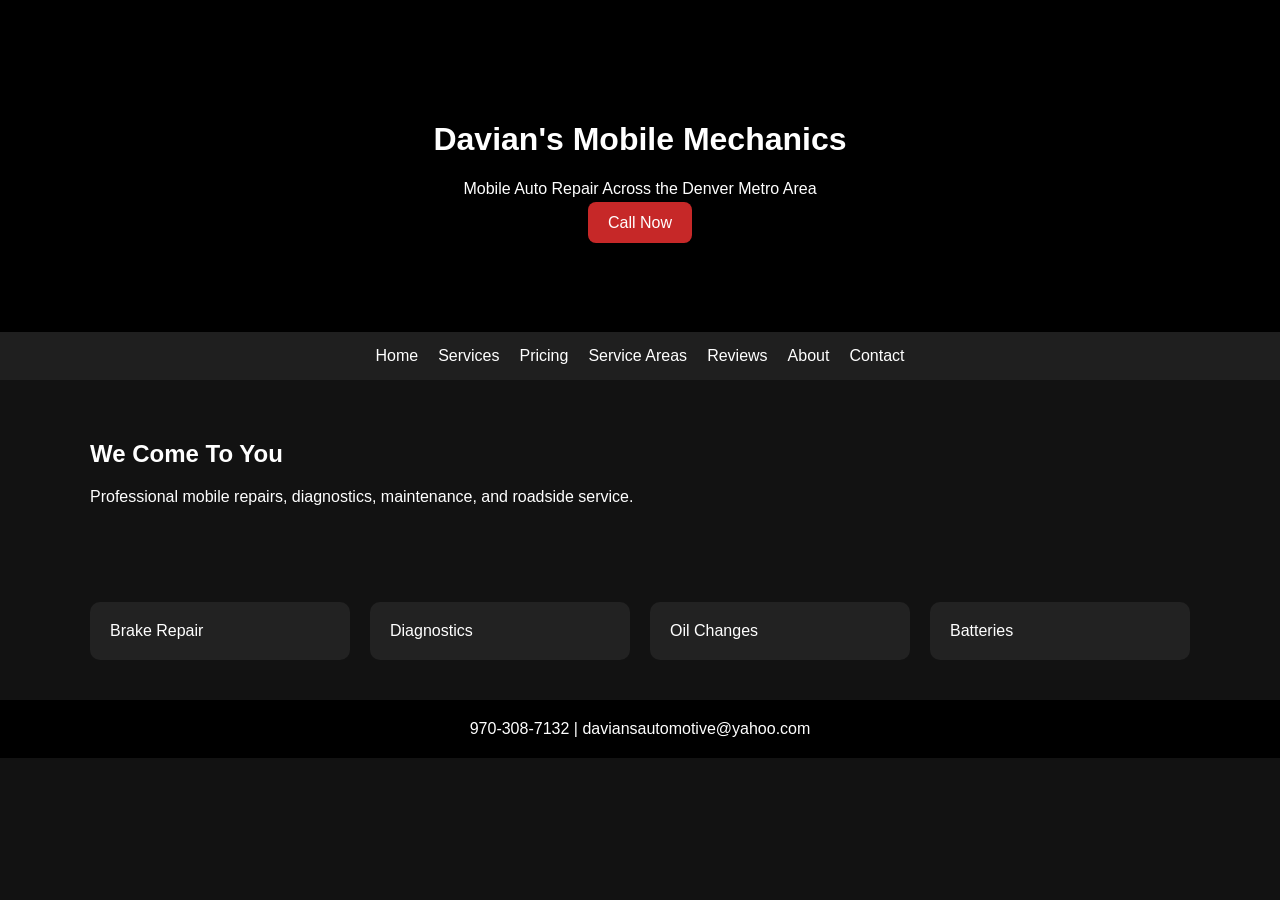
<file: index.html>
<!DOCTYPE html><html><head><title>Davian's Mobile Mechanics</title><link rel='stylesheet' href='style.css'></head><body>
<header class='hero'><h1>Davian's Mobile Mechanics</h1><p>Mobile Auto Repair Across the Denver Metro Area</p><a class='btn' href='tel:9703087132'>Call Now</a></header>
<nav><a href='index.html'>Home</a><a href='services.html'>Services</a><a href='pricing.html'>Pricing</a><a href='areas.html'>Service Areas</a><a href='reviews.html'>Reviews</a><a href='about.html'>About</a><a href='contact.html'>Contact</a></nav>
<section><h2>We Come To You</h2><p>Professional mobile repairs, diagnostics, maintenance, and roadside service.</p></section>
<section><div class='cards'><div class='card'>Brake Repair</div><div class='card'>Diagnostics</div><div class='card'>Oil Changes</div><div class='card'>Batteries</div></div></section>
<footer>970-308-7132 | daviansautomotive@yahoo.com</footer></body></html>
</file>
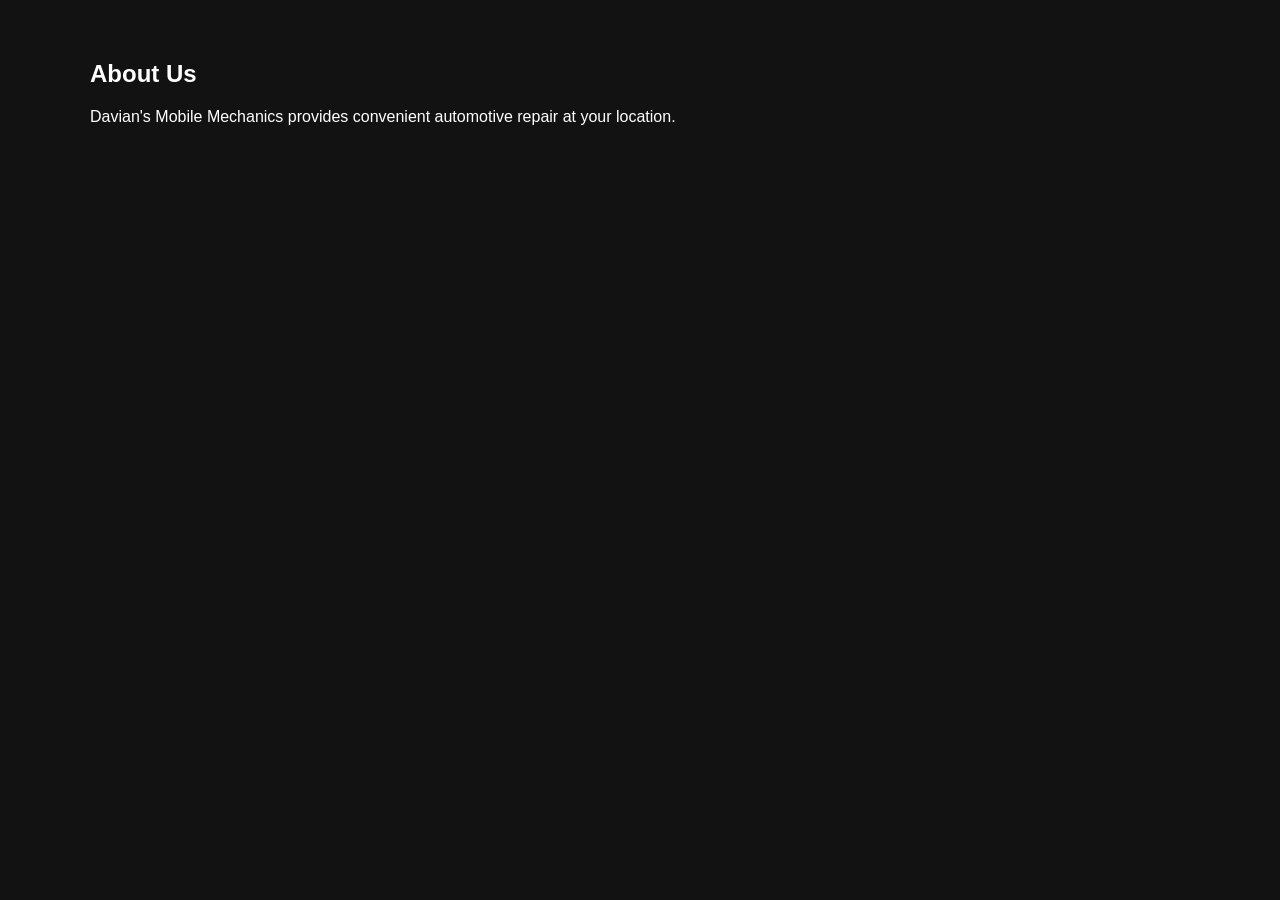
<file: about.html>
<html><head><link rel='stylesheet' href='style.css'></head><body><section><h1>About Us</h1><p>Davian's Mobile Mechanics provides convenient automotive repair at your location.</p></section></body></html>
</file>
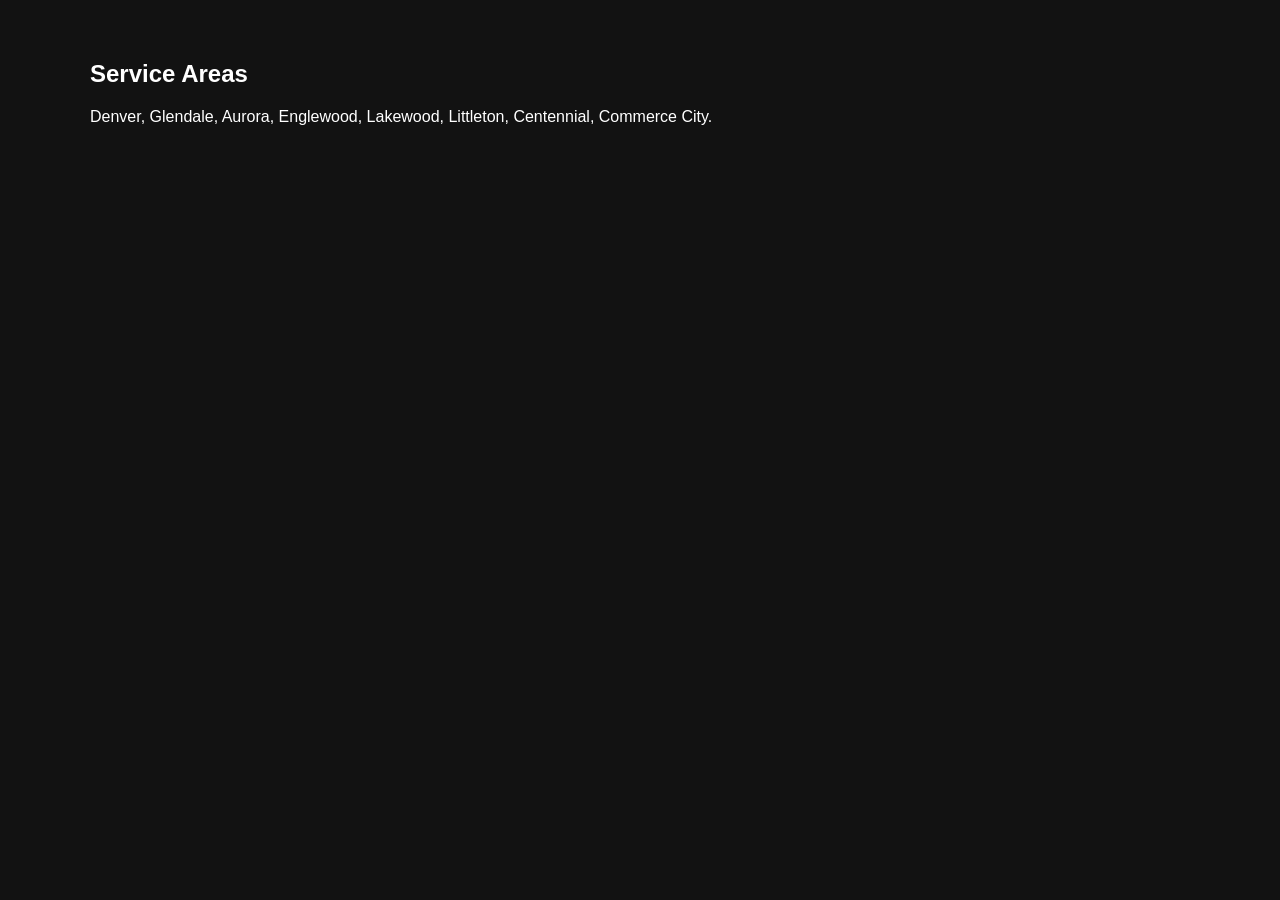
<file: areas.html>
<html><head><link rel='stylesheet' href='style.css'></head><body><section><h1>Service Areas</h1><p>Denver, Glendale, Aurora, Englewood, Lakewood, Littleton, Centennial, Commerce City.</p></section></body></html>
</file>
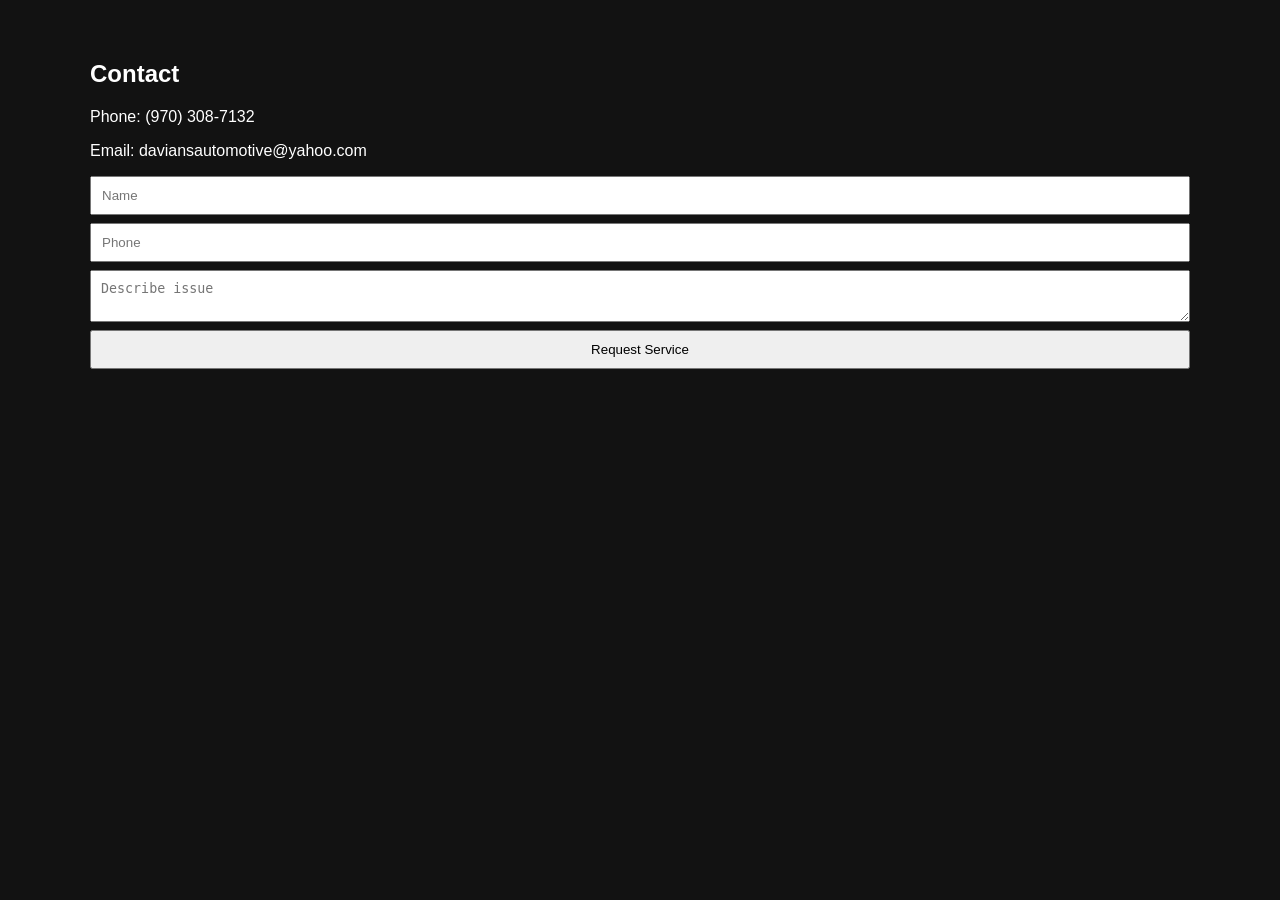
<file: contact.html>
<html><head><link rel='stylesheet' href='style.css'></head><body><section><h1>Contact</h1><p>Phone: (970) 308-7132</p><p>Email: daviansautomotive@yahoo.com</p><form><input placeholder='Name'><input placeholder='Phone'><textarea placeholder='Describe issue'></textarea><button>Request Service</button></form></section></body></html>
</file>
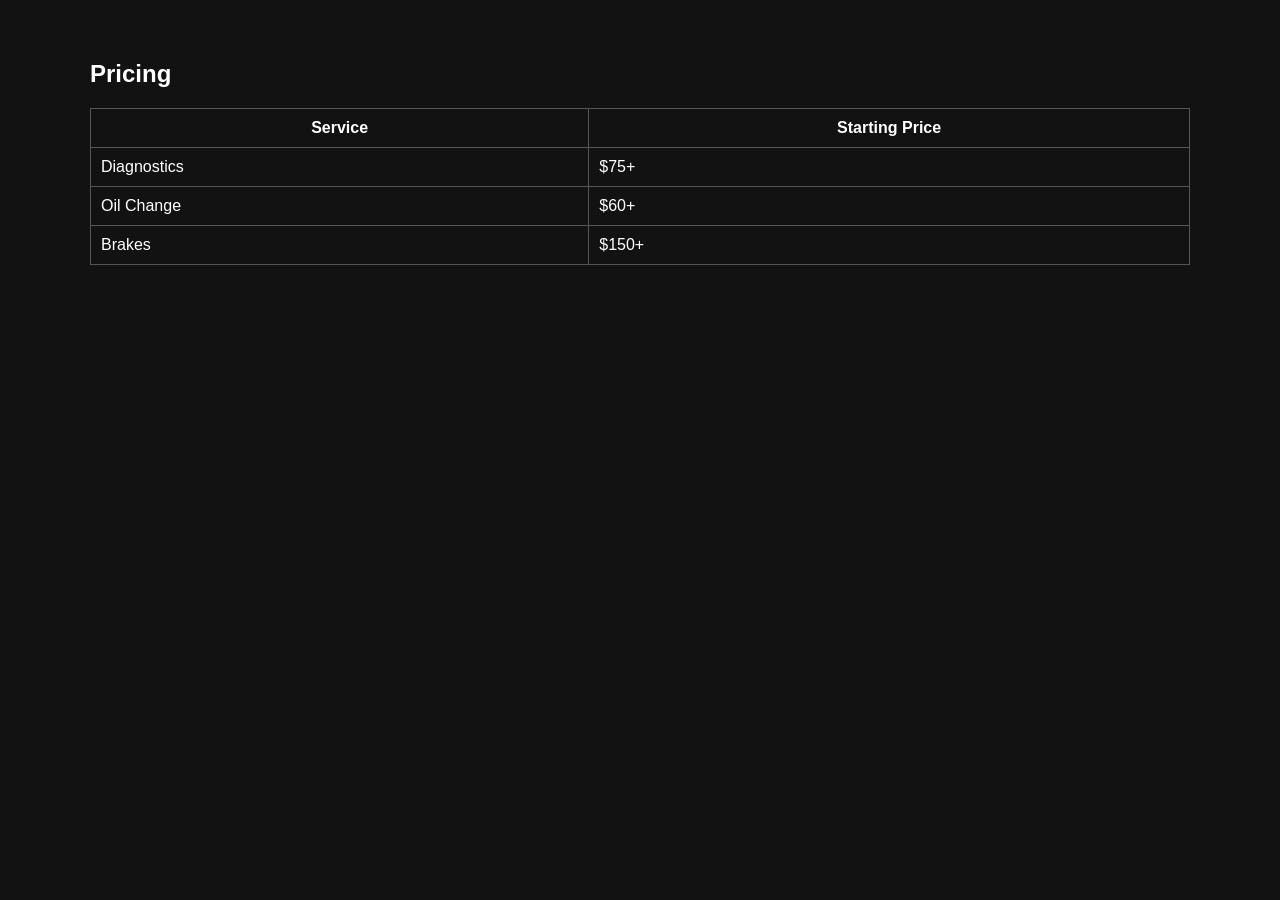
<file: pricing.html>
<html><head><link rel='stylesheet' href='style.css'></head><body><section><h1>Pricing</h1><table><tr><th>Service</th><th>Starting Price</th></tr><tr><td>Diagnostics</td><td>$75+</td></tr><tr><td>Oil Change</td><td>$60+</td></tr><tr><td>Brakes</td><td>$150+</td></tr></table></section></body></html>
</file>
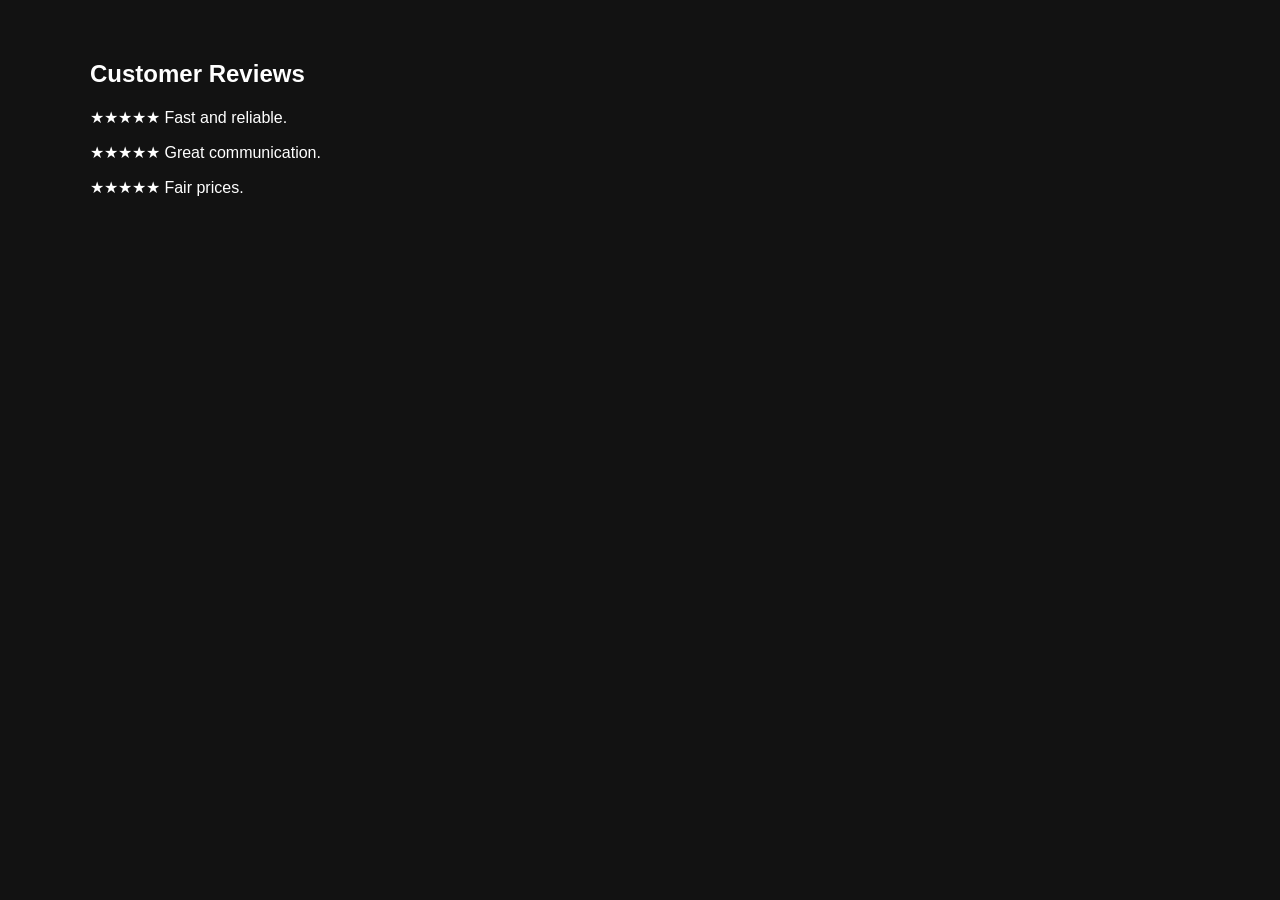
<file: reviews.html>
<html><head><link rel='stylesheet' href='style.css'></head><body><section><h1>Customer Reviews</h1><p>★★★★★ Fast and reliable.</p><p>★★★★★ Great communication.</p><p>★★★★★ Fair prices.</p></section></body></html>
</file>
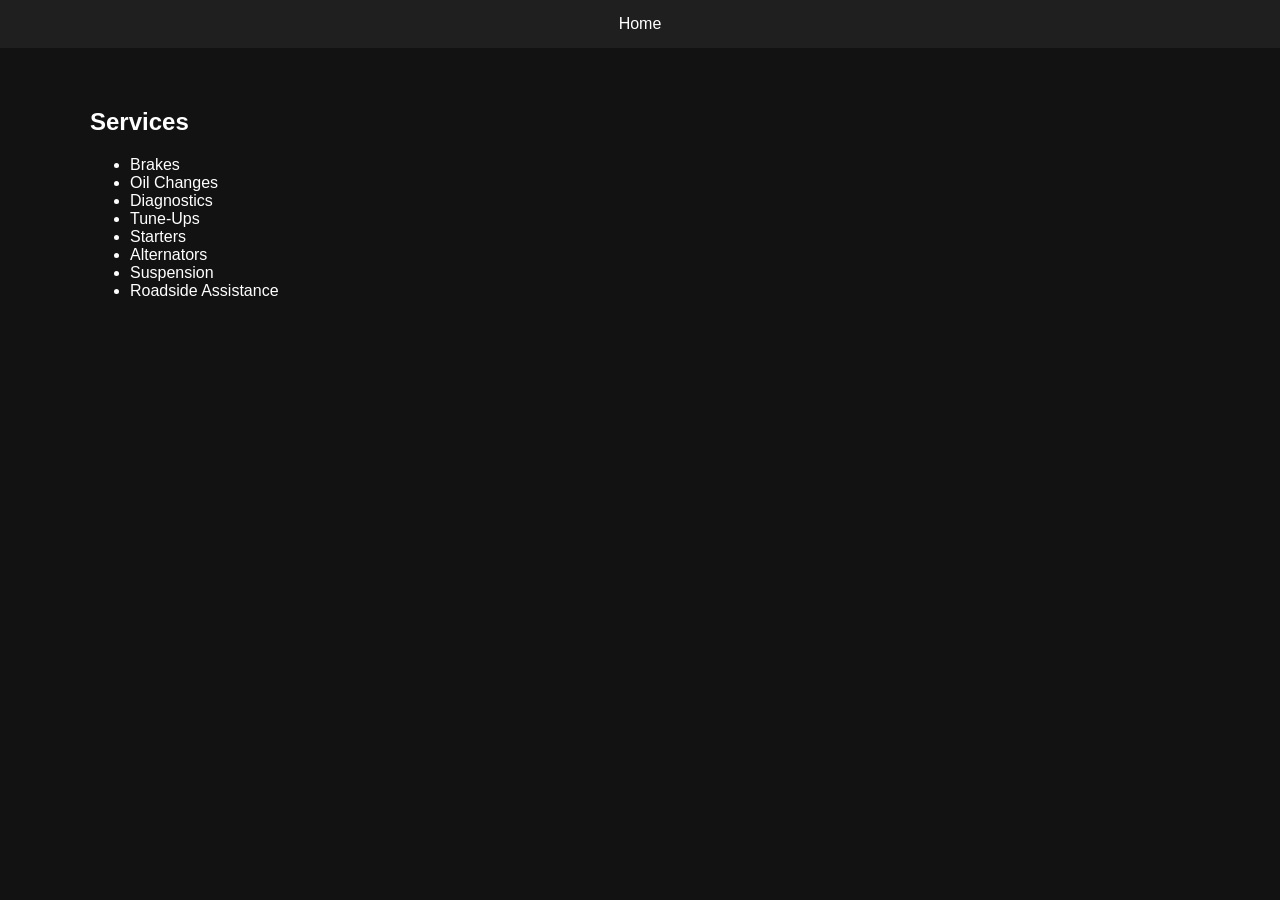
<file: services.html>
<html><head><link rel='stylesheet' href='style.css'></head><body><nav><a href='index.html'>Home</a></nav><section><h1>Services</h1><ul><li>Brakes</li><li>Oil Changes</li><li>Diagnostics</li><li>Tune-Ups</li><li>Starters</li><li>Alternators</li><li>Suspension</li><li>Roadside Assistance</li></ul></section></body></html>
</file>
<file: style.css>
body{margin:0;font-family:Arial,sans-serif;background:#121212;color:white}
.hero{padding:100px 20px;text-align:center;background:#000}
nav{background:#1f1f1f;padding:15px;text-align:center}
nav a{color:white;margin:0 10px;text-decoration:none}
section{max-width:1100px;margin:auto;padding:40px 20px}
.cards{display:grid;grid-template-columns:repeat(auto-fit,minmax(220px,1fr));gap:20px}
.card{background:#222;padding:20px;border-radius:10px}
.btn{background:#c62828;color:white;padding:12px 20px;text-decoration:none;border-radius:8px}
table{width:100%;border-collapse:collapse}
th,td{border:1px solid #555;padding:10px}
input,textarea,button{display:block;width:100%;margin:8px 0;padding:10px}
footer{text-align:center;padding:20px;background:#000}
</file>
